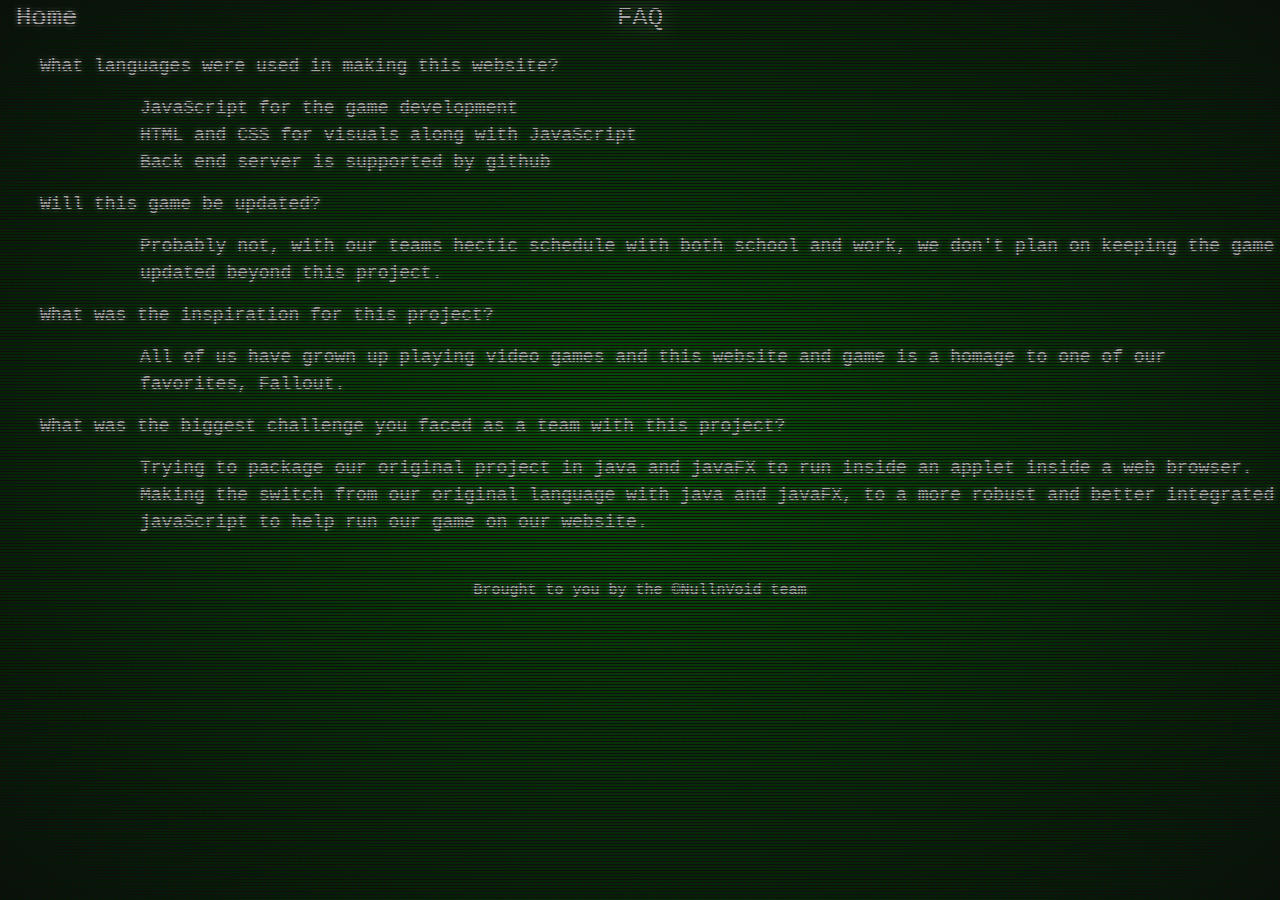
<file: faq.html>
<html>

<head>
	<link rel="stylesheet" type="text/css" href="style.css">
	<link rel="stylesheet" href="NewLook.css">
	<link rel="stylesheet" href="https://www.w3schools.com/w3css/4/w3.css">
	<meta name="viewport" content="width=device-width, initial-scale=1">
</head>

<body>
	<div class="overlay"></div>
	<div class="scanline"></div>

	<header>
		FAQ
	</header>

	<div class="faq_question_one">
		<ul>
			<li> What languages were used in making this website? </li>
		</ul>
	</div>

	<div class="faq_answers_lang">
		<ul>
			<li> JavaScript for the game development </li>
			<li> HTML and CSS for visuals along with JavaScript </li>
			<li> Back end server is supported by github </li>
		</ul>
	</div>

	<div class="faq_question_two">
		<ul>
			<li> Will this game be updated? </li>

		</ul>
	</div>

	<div class="faq_answers_update">
		<ul>
			<li> Probably not, with our teams hectic schedule with both school and work, we don't plan on keeping the game updated beyond this project.</li>
		</ul>
	</div>

	<div class="faq_question_three">
		<ul>
			<li> What was the inspiration for this project? </li>
		</ul>
	</div>

	<div class="faq_answers_inspiration">
		<ul>
			<li> All of us have grown up playing video games and this website and game is a homage to one of our favorites, Fallout.  </li>
		</ul>
	</div>

	<div class="faq_question_four">
		<ul>
			<li> What was the biggest challenge you faced as a team with this project? </li>
		</ul>
	</div>

	<div class="faq_answers_challenge">
		<ul>
			<li>Trying to package our original project in java and javaFX to run inside an applet inside a web browser. </li>
			<li>Making the switch from our original language with java and javaFX, to a more robust and better integrated
				javaScript to help run our game on our website. </li>
		</ul>
	</div>
	<!-- Footer -->
<footer class="w3-container w3-padding-32 body w3-center w3-xlarge">
	<p class="w3-medium w3-text-white">Brought to you by the &copy;NullnVoid team</a></p>
	<div class="home_button">
	  <a href="index.html"> Home </a>
  </div>
  </footer>
	<div class="content clearfix">
</body>
</html>
</file>
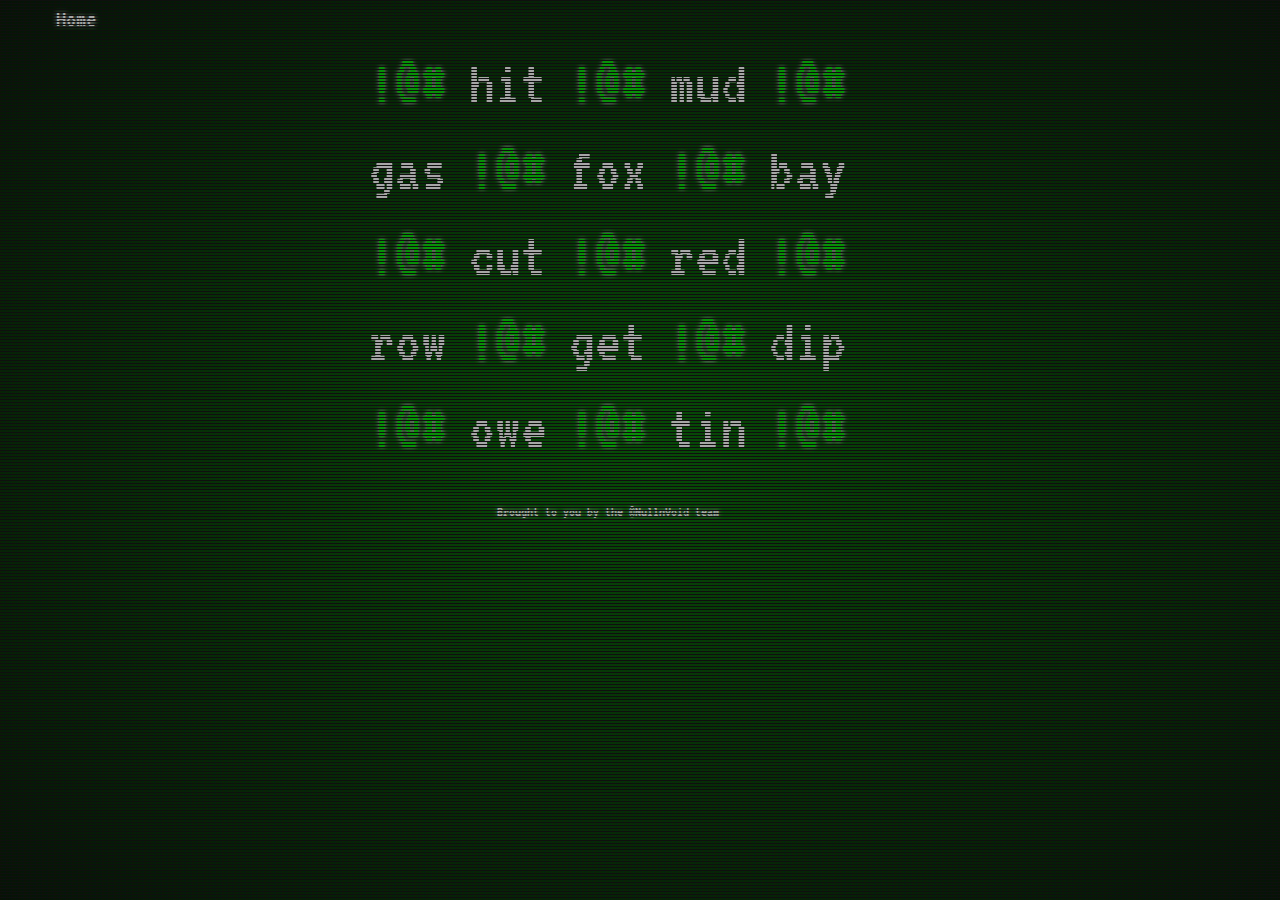
<file: game.html>
<html>

  <head>
    <meta name="viewport" content="width=device-width, initial-scale=1">
    <link rel="stylesheet" href="https://www.w3schools.com/w3css/4/w3.css">
    <link rel="stylesheet" type="text/css" href="style.css">
    <link rel="stylesheet" href="style.css">
  </head>
  <script>
    /*
            This is the createArrayLists() method from the Java code
            */
    var symbolArray = [];
    var wordArray3 = [];
    var wordArray4 = [];
    var wordArray5 = [];
    var wordArray6 = [];
    var wordArray7 = [];
    var wordArray8 = [];
    var wordArray9 = [];
    var wordArray10 = [];
    var winWord = "";
    var activeWord = "";
    var lives = 25;
    var score = 0;
    var amtOfSymbols = 0;
    var countCorrect = 0;
    var difCount = 0;
    symbolArray.push("!@#");
    symbolArray.push("!@#!");
    symbolArray.push("!@#!@");
    symbolArray.push("!@#!@#");
    symbolArray.push("!@#!@#!");
    symbolArray.push("!@#!@#!@");
    symbolArray.push("!@#!@#!@#");
    symbolArray.push("!@#!@#!@#!");
    symbolArray.push("!@#!@#!@#!@");
    symbolArray.push("!@#!@#!@#!@#");
    symbolArray.push("!@#!@#!@#!@#!");
    wordArray3.push("tin", "dip", "gas", "get", "bay", "row", "hit", "fox", "owe", "cut", "mud", "red");
    wordArray4.push("push", "bush", "pack", "puke", "snap", "lamp", "juke", "seen", "same", "dare", "coop", "core");
    wordArray5.push("crown", "tract", "torch", "enjoy", "bowel", "bread", "night", "prize", "apple", "plane", "toast", "rumor");
    wordArray6.push("middle", "waiter", "betray", "forbid", "stitch", "treaty", "retain", "center", "timber", "delete", "letter", "export");
    wordArray7.push("lineage", "quarrel", "confuse", "comfort", "reality", "squeeze", "hunting", "mixture", "deficit", "relieve", "scholar", "dynamic");
    wordArray8.push("dressing", "resource", "grateful", "literacy", "majority", "offender", "pressure", "amputate", "diameter", "slippery", "proposal", "security");
    wordArray9.push("craftsman", "effective", "exclusive", "reinforce", "important", "threshold", "influence", "cigarette", "invisible", "allowance", "reception", "marketing");
    wordArray10.push("continuous", "initiative", "motivation", "difference", "girlfriend", "multimedia", "foundation", "hypothesis", "conviction", "assessment", "attachment", "collection");
    /*
     This is the end of the createArrayLists() method from the Java code
     */
    function getId(objButton) {
      var val;
      val = objButton.value;
      activeWord = val;
      //  val = alert(val);
    }

    /*
        function testFunction() {
          alert(winWord);
          alert(activeWord);
        }
        /* This function shuffles our wordArray so we can have non-repeating words appearing in
        the gameSpace */

    function shuffle(a) {
      var j, x, i;
      for (i = a.length - 1; i > 0; i--) {
        j = Math.floor(Math.random() * (i + 1));
        x = a[i];
        a[i] = a[j];
        a[j] = x;
      }
      return a;
    }

    function correctLetterCount(firstWord, secondWord) {
      if (firstWord.length !== secondWord.length) {
        return 0;
      }
      var i = 0;
      var correctCount = 0;
      while (i < firstWord.length) {
        if (firstWord[i] == secondWord[i])
          correctCount++;
        i++;
      }
      countCorrect = correctCount;
      return correctCount;
    }

    function updateCount() {
      document.getElementById("simCount").innerHTML = "There are " + correctLetterCount(winWord, activeWord) + " similarities";
    }

    /* this function simply sets a winWord after the wordArray is shuffled */

    function setWinWord() {
      if (difCount == 0) {
        var randomNum = Math.floor(Math.random() * wordArray3.length);
        winWord = wordArray3[randomNum];
      } else if (difCount == 1) {
        var randomNum = Math.floor(Math.random() * wordArray4.length);
        winWord = wordArray4[randomNum];
      } else if (difCount == 2) {
        var randomNum = Math.floor(Math.random() * wordArray5.length);
        winWord = wordArray5[randomNum];
      } else if (difCount == 3) {
        var randomNum = Math.floor(Math.random() * wordArray6.length);
        winWord = wordArray6[randomNum];
      } else if (difCount == 4) {
        var randomNum = Math.floor(Math.random() * wordArray7.length);
        winWord = wordArray7[randomNum];
      } else if (difCount == 5) {
        var randomNum = Math.floor(Math.random() * wordArray8.length);
        winWord = wordArray8[randomNum];
      } else if (difCount == 6) {
        var randomNum = Math.floor(Math.random() * wordArray9.length);
        winWord = wordArray9[randomNum];
      } else if (difCount == 7) {
        var randomNum = Math.floor(Math.random() * wordArray10.length);
        winWord = wordArray10[randomNum];
      }
    }

    function LifeCount() {
      if (countCorrect !== winWord.length) {
        lives--;
      } else {
        score++;
      }

      if (lives == 0) {
      clearTable();
        document.getElementById("simCount").innerHTML = "YOU LOSE!";
        document.getElementById("refresh").innerHTML = '<input type = "button" id="refresh" value="START OVER" onclick="window.location.reload()">';

      }
      document.getElementById("livesCount").innerHTML = "Lives: " + lives;
      document.getElementById("scoreCount").innerHTML = "Score: " + score;
    }

    function recognizeWin() {
      if (countCorrect == winWord.length) {
        increaseDifficulty();
        displayGameSpace();
        document.getElementById("simCount").innerHTML = "There are 0 similarities";

        if (score == 8) {
         clearTable();
      document.getElementById("simCount").innerHTML = "YOU WIN!";
        document.getElementById("refresh").innerHTML = '<input type = "button" id="refresh" value="START OVER" onclick="window.location.reload()">';
      }

    }
    }

    function increaseDifficulty() {
      difCount++;
    }

    function clearTable() {
      var Parent = document.getElementById("tableSpace");
      while (Parent.hasChildNodes()) {
        Parent.removeChild(Parent.firstChild);
      }
    }

    /*
  This is the fillSymbols() method, the fillRandomWords() method and it displays the gameSpace all in one function. It sets up the game board
*/

    function displayGameSpace() {
      var count = 0;
      if (difCount == 0) {
        shuffle(wordArray3);
        setWinWord();
        for (var i = 1; i < 2 * (wordArray3.length + 1); i++) {
          if (i % 2 == 0) {
            document.getElementById("gameSpace" + (i)).innerHTML = '<button value=' + wordArray3[count] + ' onclick=" getId(this); updateCount(); LifeCount(); recognizeWin();">' + wordArray3[count] + '</button>';
            count++
          } else {
            document.getElementById("gameSpace" + (i)).innerHTML = symbolArray[0];
          }
        }
      } else if (difCount == 1) {
        shuffle(wordArray4);
        setWinWord();
        for (var i = 1; i < 2 * (wordArray4.length + 1); i++) {
          if (i % 2 == 0) {
            document.getElementById("gameSpace" + (i)).innerHTML = '<button value=' + wordArray4[count] + ' onclick="getId(this); updateCount(); LifeCount(); recognizeWin();">' + wordArray4[count] + '</button>';
            count++
          } else {
            document.getElementById("gameSpace" + (i)).innerHTML = symbolArray[difCount];
          }
        }
      } else if (difCount == 2) {
        shuffle(wordArray5);
        setWinWord();
        for (var i = 1; i < 2 * (wordArray5.length + 1); i++) {
          if (i % 2 == 0) {
            document.getElementById("gameSpace" + (i)).innerHTML = '<button value=' + wordArray5[count] + ' onclick="getId(this); updateCount(); LifeCount(); recognizeWin();">' + wordArray5[count] + '</button>';
            count++
          } else {
            document.getElementById("gameSpace" + (i)).innerHTML = symbolArray[difCount];
          }
        }
      } else if (difCount == 3) {
        shuffle(wordArray6);
        setWinWord();
        for (var i = 1; i < 2 * (wordArray6.length + 1); i++) {
          if (i % 2 == 0) {
            document.getElementById("gameSpace" + (i)).innerHTML = '<button value=' + wordArray6[count] + ' onclick="getId(this); updateCount(); LifeCount(); recognizeWin();">' + wordArray6[count] + '</button>';
            count++
          } else {
            document.getElementById("gameSpace" + (i)).innerHTML = symbolArray[difCount];
          }
        }
      } else if (difCount == 4) {
        shuffle(wordArray7);
        setWinWord();
        for (var i = 1; i < 2 * (wordArray7.length + 1); i++) {
          if (i % 2 == 0) {
            document.getElementById("gameSpace" + (i)).innerHTML = '<button value=' + wordArray7[count] + ' onclick="getId(this); updateCount(); LifeCount(); recognizeWin();">' + wordArray7[count] + '</button>';
            count++
          } else {
            document.getElementById("gameSpace" + (i)).innerHTML = symbolArray[difCount];
          }
        }
      } else if (difCount == 5) {
        shuffle(wordArray8);
        setWinWord();
        for (var i = 1; i < 2 * (wordArray8.length + 1); i++) {
          if (i % 2 == 0) {
            document.getElementById("gameSpace" + (i)).innerHTML = '<button value=' + wordArray8[count] + ' onclick="getId(this); updateCount(); LifeCount(); recognizeWin();">' + wordArray8[count] + '</button>';
            count++
          } else {
            document.getElementById("gameSpace" + (i)).innerHTML = symbolArray[difCount];
          }
        }
      } else if (difCount == 6) {
        shuffle(wordArray9);
        setWinWord();
        for (var i = 1; i < 2 * (wordArray9.length + 1); i++) {
          if (i % 2 == 0) {
            document.getElementById("gameSpace" + (i)).innerHTML = '<button value=' + wordArray9[count] + ' onclick="getId(this); updateCount(); LifeCount(); recognizeWin();">' + wordArray9[count] + '</button>';
            count++
          } else {
            document.getElementById("gameSpace" + (i)).innerHTML = symbolArray[difCount];
          }
        }
      } else if (difCount == 7) {
        shuffle(wordArray10);
        setWinWord();
        for (var i = 1; i < 2 * (wordArray10.length + 1); i++) {
          if (i % 2 == 0) {
            document.getElementById("gameSpace" + (i)).innerHTML = '<button value=' + wordArray10[count] + ' onclick="getId(this); updateCount(); LifeCount(); recognizeWin();">' + wordArray10[count] + '</button>';
            count++
          } else {
            document.getElementById("gameSpace" + (i)).innerHTML = symbolArray[difCount];
          }
        }
      }
    }

  </script>
  <style>
  @import url(https://fonts.googleapis.com/css?family=VT323);

@keyframes scroll {
    0% { height: 0 }
    100% { height: 100%; }
}

@keyframes type {
  from { width: 0; }
}

@keyframes type2 {
  0%{width: 0;}
  50%{width: 0;}
  100%{ width: 100; }
}

@keyframes blink {
  to{opacity: .0;}
}

@keyframes scan {
    from { top: 0 }
    to { top: 100% }
}

@keyframes flicker {
        0% { opacity: 0.15795 }
        5% { opacity: 0.31511 }
        10% { opacity: 0.94554 }
        15% { opacity: 0.2469 }
        20% { opacity: 0.62031 }
        25% { opacity: 0.0293 }
        30% { opacity: 0.00899 }
        35% { opacity: 0.5344 }
        40% { opacity: 0.12778 }
        45% { opacity: 0.52042 }
        50% { opacity: 0.3823 }
        55% { opacity: 0.2198 }
        60% { opacity: 0.9383 }
        65% { opacity: 0.86615 }
        70% { opacity: 0.68695 }
        75% { opacity: 0.55749 }
        80% { opacity: 0.96984 }
        85% { opacity: 0.0361 }
        90% { opacity: 0.24467 }
        95% { opacity: 0.08351 }
        100% { opacity: 0.54813 }
    }

* {
    box-sizing: border-box;
    }

html,
body {
    background: #383838;
    color: #00dd00;
    font-size: 64.5%;
    font-size: 1.4em;
    font-family: 'VT323', Courier;
    height: 100%;
    margin: 0;
    padding: 0;
}

h1, h2, h3 h4, h5, h6 {
    font-weight: normal;
    margin: 0;
    text-transform: uppercase;
}

a {
    color: white;
    text-decoration: none;
}

a:hover {
    color: red;
}

p {
    line-height: 100%;
    margin: 0;
}

span { animation: blink 1s infinite }

ul {
    list-style: none;
}

ul a:before,
p a:before {
    color: #00dd00;
    content: ' [ ';
}

ul a:after,
p a:after {
    color: #00dd00;
    content: ' ] ';
}

header.site {
    margin: 0 0 40px 0;
    text-transform: uppercase;
}

nav.site {
    margin: 0 0 40px 0;
  width: 100%;
}

nav.site ul {
    padding: 0;
}

nav.site ul li {
    display: inline-block;
  padding: 0 10px;
  min-width: 250px;
  width: auto;
}

.overlay {
    height: 1px;
    position: absolute;
    top: 0;
    left: 0;
    width: 1px;
}

.overlay:before {
    background: linear-gradient(#101010 45%, rgba(16, 16, 16, 0.2) 50%), linear-gradient(90deg, rgba(255, 0, 0, 0.03), rgba(0, 255, 0, 0.02), rgba(0, 0, 255, 0.03));
    background-size: 100% 3px, 6px 100%;
    content: "";
    display: block;
    pointer-events: none;
    position: fixed;
        top: 0;
        right: 0;
        bottom: 0;
        left: 0;
    z-index: 2;
}

.overlay:after {
    animation: flicker 0.30s infinite;
    background: rgba(16, 16, 16, 0.2);
    content: "";
    display: block;
    pointer-events: none;
    position: fixed;
        top: 0;
        right: 0;
        bottom: 0;
        left: 0;
    z-index: 2;
}


.wrapper {
  animation: scroll 3s 1;
  margin: 0;
  overflow: hidden;
  padding: 0;
}

.content {
    animation: scroll 3s 1;
  overflow: hidden;
    padding: 40px;
    position: relative;
    width: 95%;
}


.expandingArea { position: relative }


.clearfix {
  overflow: auto;
  zoom: 1;
}
    body {
      background-color: black;
      background-image: radial-gradient(rgba(0, 150, 0, 0.75), black 120%);
      height: 100vh;
    }

    td {
      font-family: 'VT323', Courier;
      font-size: 4em;
      color: #00dd00;
      text-align: left;
    }
    button {
      background: none;
     color: white;
      border: none;
      padding: 0 !important;
      font: inherit;
      cursor: pointer;
    }
    button:hover {
      background-color: darkgray;
    }

  </style>

  <head>

  </head>
    <div class="overlay"></div>
    <div class="scanline"></div>
    <div class="content clearfix">
  <body onload="setWinWord(); displayGameSpace();">
    <div id="gameSpace">


      <table id="tableSpace">
        <tr>
          <td id="gameSpace1">

          </td>
          <td id="gameSpace2">

          </td>
          <td id="gameSpace3">

          </td>
          <td id="gameSpace4">

          </td>
          <td id="gameSpace5">


          </td>
        </tr>
        <tr>
          <td id="gameSpace6">

          </td>


          <td id="gameSpace7">

          </td>
          <td id="gameSpace8">

          </td>
          <td id="gameSpace9">

          </td>
          <td id="gameSpace10">

          </td>
        </tr>
        <tr>
          <td id="gameSpace11">

          </td>
          <td id="gameSpace12">

          </td>

          <td id="gameSpace13">

          </td>
          <td id="gameSpace14">

          </td>
          <td id="gameSpace15">

          </td>
        </tr>
        <tr>
          <td id="gameSpace16">

          </td>
          <td id="gameSpace17">

          </td>
          <td id="gameSpace18">

          </td>
          <td id="gameSpace19">

          </td>
          <td id="gameSpace20">

          </td>
        </tr>
        <tr>
          <td id="gameSpace21">

          </td>
          <td id="gameSpace22">

          </td>
          <td id="gameSpace23">

          </td>
          <td id="gameSpace24">

          </td>
          <td id="gameSpace25">

          </td>

        </tr>
      </table>
    </div>

    <div id="gameInformation">
      <p id="simCount">
      </p>
      <p id="refresh">
      </p>
      <p id="livesCount">
      </p>
      <p id="scoreCount">
      </p>
    </div>
    <!-- Footer -->
    <footer class="w3-container w3-padding-32 body w3-center w3-xlarge">
      <p class="w3-medium w3-text-white">Brought to you by the &copy;NullnVoid team</p>
      <div class="home_button">
        <a href="index.html"> Home </a>

      </div>
      </div>
    </footer>
  </body>

</html>
</file>
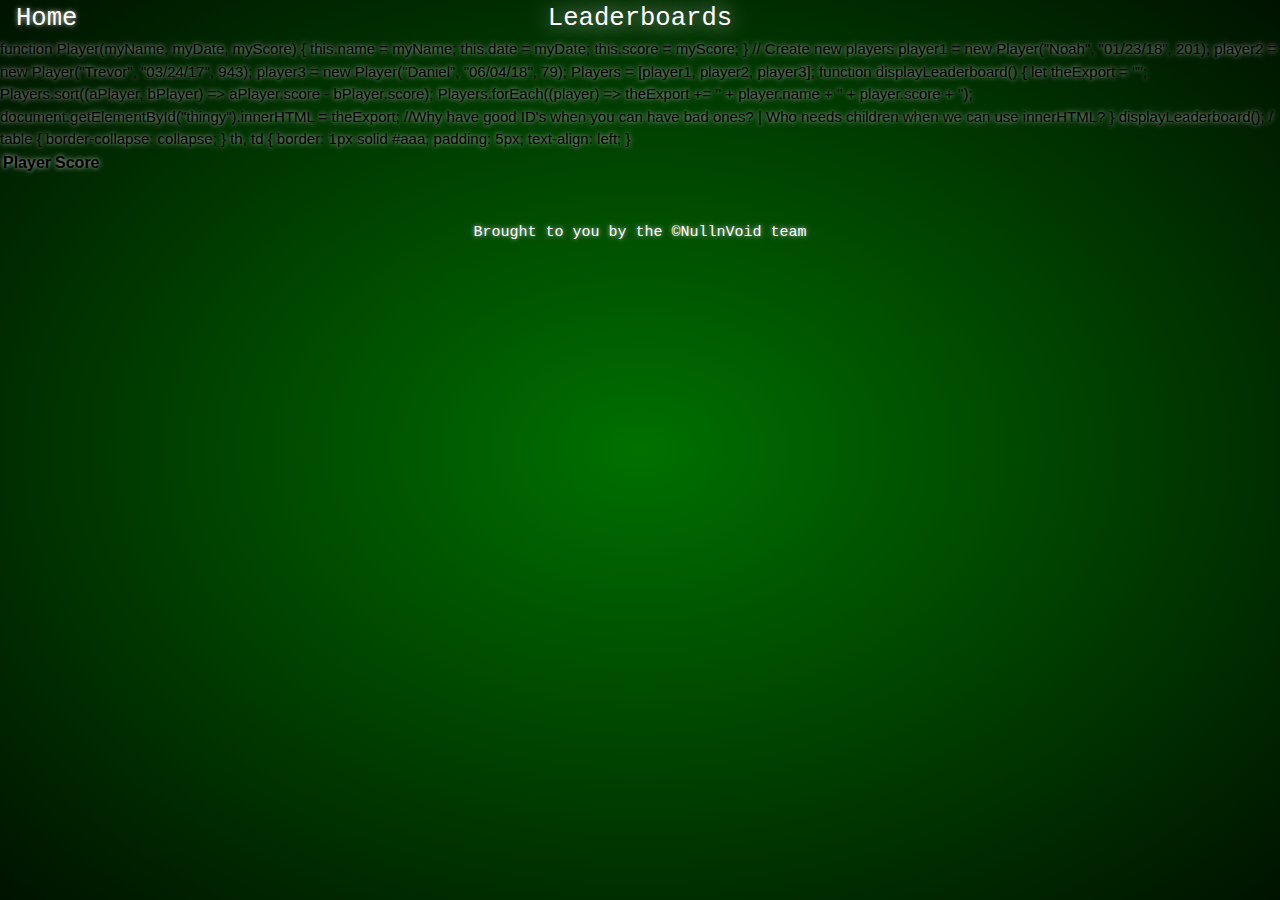
<file: high scores.html>
<html>

<head>
    <link rel="stylesheet" type="text/css" href="style.css">
    <link rel="stylesheet" href="https://www.w3schools.com/w3css/4/w3.css">
    <meta name="viewport" content="width=device-width, initial-scale=1">
</head>

<body>

	<header>
		Leaderboards
	</header>

		function Player(myName, myDate, myScore) {
        this.name = myName;
        this.date = myDate;
        this.score = myScore;
    }

    // Create new players
    player1 = new Player("Noah", "01/23/18", 201);
    player2 = new Player("Trevor", "03/24/17", 943);
    player3 = new Player("Daniel", "06/04/18", 79); 
    Players = [player1, player2, player3];

    function displayLeaderboard() {
        let theExport = ""; 
        Players.sort((aPlayer, bPlayer) => aPlayer.score - bPlayer.score);
        Players.forEach((player) => theExport += '<tr><td>' + player.name + '</td><td>' + player.score + '</td></tr>');
        document.getElementById("thingy").innerHTML = theExport; //Why have good ID's when you can have bad ones? | Who needs children when we can use innerHTML?
    }

    displayLeaderboard(); /
	table {
        border-collapse: collapse;
    }

    th,
    td {
        border: 1px solid #aaa;
        padding: 5px;
        text-align: left;
    }
	<table>
    <thead>
      <th>Player</th><th>Score</th>
    </thead>
    <tbody id="thingy"></tbody>
</table>
<!-- Footer -->
<footer class="w3-container w3-padding-32 body w3-center w3-xlarge">
    <p class="w3-medium w3-text-white">Brought to you by the &copy;NullnVoid team</a></p>
    <div class="home_button">
      <a href="index.html"> Home </a>
  </div>
  </footer>
</body>
</html>
</file>
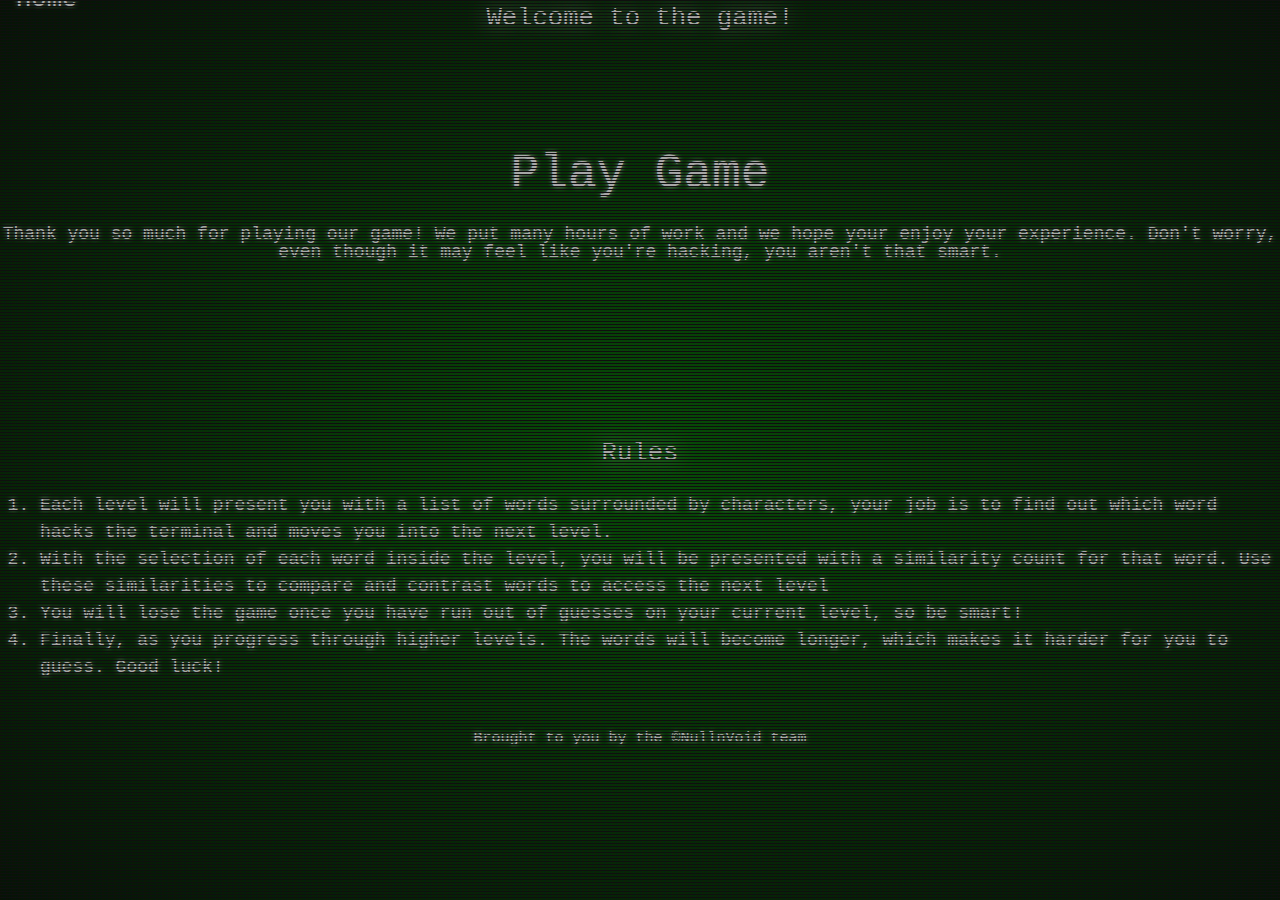
<file: play game.html>
<html>
<head>
	<link rel="stylesheet" type="text/css" href="style.css">
	<link rel="stylesheet" href="NewLook.css">
	<link rel="stylesheet" href="https://www.w3schools.com/w3css/4/w3.css">
	<meta name="viewport" content="width=device-width, initial-scale=1">
</head>
<body>
	<div class="overlay"></div>
	<div class="scanline"></div>
	<header>
		Welcome to the game!
	</header>

	<div class="start_button">
		<a href="game.html"> Play Game </a>
	</div>


	<div class="pg_thanks">
		<p>
			Thank you so much for playing our game! We put many hours of work and we hope your enjoy your experience.
			Don't worry, even though it may feel like you're hacking, you aren't that smart.
		</p>
	</div>
	<div class="pg_rules">
		<header>
			Rules
		</header>
		<ol>
			<li>Each level will present you with a list of words surrounded by characters,
			    your job is to find out which word hacks the terminal and moves you into the next level.</li>
			<li>With the selection of each word inside the level, you will be presented with a
			    similarity count for that word. Use these similarities to compare and contrast words to access the next level</li>
			<li>You will lose the game once you have run out of guesses on your current level, so be smart!</li>
			<li>Finally, as you progress through higher levels. The words will become longer, which makes
			    it harder for you to guess. Good luck!</li>
		</ol>
			<!-- Footer -->
	<footer class="w3-container w3-padding-32 body w3-center w3-xlarge">
		<p class="w3-medium w3-text-white">Brought to you by the &copy;NullnVoid team</a></p>
		<div class="home_button_onPG">
	  		<a href="index.html"> Home </a>
		</div>
	</footer>
	</div>
<div class="content clearfix">
</body>
</html>
</file>
<file: style.css>
body
{
	background-color: black;
	background-image: radial-gradient(rgba(0,150,0,0.75), black 120%);
	height: 100vh;
	text-shadow: 0 0 5px #C8C8C8;
}
p
{
	font-family: 'VT323', Courier;
	font-size: 18;
	color: white;
	text-align: Center;
}
.nav-menu
{
	text-align: center;
	top: 50px;
}
.nav-menu li
{
	padding: 25px;
	display: inline-block;
}
.nav-menu li a
{
	text-decoration: none;
	color: white;
	text-align: center;
	font-size: 18px;
	font-size: 2vw;
	font-family: 'VT323', Courier;
}
.nav-menu li a:hover
{
	background: white;
	color: black;
}
.pg_thanks
{
	position: absolute;
	top: 225px;
}
header
{
	font-family: Courier, monospace;
	font-size: 2vw;
	color: white;
	text-align: Center;
	text-shadow: 0 0 20px #C8C8C8;
}
.pg_rules
{
	position: relative;
	top: 325px;
}
.pg_rules ol
{
	font-family: 'VT323', Courier;
	font-size: 18;
	color: white;
}
.start_button
{
	text-align: center;
	position: relative;
	top: 100px;
}
.start_button a
{
	text-decoration: none;
	font-family: 'VT323', Courier;
	font-size: 48;
	color: white;
	text-align: Center;
}
.start_button a:hover
{
	background: white;
	color: black;
}
.under_buttons
{
	text-align: center;
	position: relative;
	top: 200px;
}
.column_header_pn p
{
	float: left;
	margin-left: 200px;
}
.column_header_sc p
{
	float: right;
	margin-right: 200px;
}
.faq_question_one ul li
{
	list-style: none;
	font-family: 'VT323', Courier;
	font-size: 18;
	color: white;
}
.faq_answers_lang ul li
{
	list-style: none;
	font-family: 'VT323', Courier;
	font-size: 18;
	color: white;
	margin-left: 100px;
}
.faq_question_two ul li
{
	list-style: none;
	font-family: 'VT323', Courier;
	font-size: 18;
	color: white;
}
.faq_answers_update ul li
{
	list-style: none;
	font-family: 'VT323', Courier;
	font-size: 18;
	color: white;
	margin-left: 100px;
}
.index_title header
{
	font-size: 10vw;
}
.faq_question_three ul li
{
	list-style: none;
	font-family: 'VT323', Courier;
	font-size: 18;
	color: white;
}
.faq_answers_inspiration ul li
{
	list-style: none;
	font-family: 'VT323', Courier;
	font-size: 18;
	color: white;
	margin-left: 100px;
}
.faq_question_four ul li
{
	list-style: none;
	font-family: 'VT323', Courier;
	font-size: 18;
	color: white;
}
.faq_answers_challenge ul li
{
	list-style: none;
	font-family: 'VT323', Courier;
	font-size: 18;
	color: white;
	margin-left: 100px;
}
.home_button
{
	position:absolute;
	top: 0px;
	text-align: center;
}
footer a
{
	text-decoration: none;
	color: white;
	font-size: 18px;
	font-size: 2vw;
	font-family: 'VT323', Courier;
}
footer a:hover
{
	background: white;
	color: black;
	text-decoration: none;
}
.about_title
{
	text-align: center;
}
.about_title h2
{
	color: white;
	font-family: 'VT323', Courier;
}
.index_title header /*The following code block was used and adapted from https://css-tricks.com/snippets/css/typewriter-effect/ */
{
	overflow: hidden;
	border-right: 3px solid white;
	white-space: nowrap;
	margin: 0 auto;
	animation: typing 5s steps(30, end), blink-caret .5s step-end infinite;
}
@keyframes typing
{
	from {
		width: 0
			 }
	to {
		width: 85%
     }
}
@keyframes blink-caret
{
	from, to
			{
		border-color: transparent
		  }
	50% {
	  border-color: white;
	    }
}
/*this is the end of this block of code*/
table#tableSpace
{
	text-align: center;
	margin-left: auto;
	margin-right: auto;
}
table tr td
{
	padding: 10px;
}
.home_button_onPG a
{
	position:absolute;
	top: -454px;
	left: 16px;
	text-align: center;
}
</file>
<file: NewLook.css>
* {
    box-sizing: border-box;
    }

html,
body {
    background: #383838;
    color: #00dd00;
    font-size: 64.5%;
    font-size: 1.4em;
    font-family: 'VT323', Courier;
    height: 100%;
    margin: 0;
    padding: 0;
}

h1, h2, h3 h4, h5, h6 {
    font-weight: normal;
    margin: 0;
    text-transform: uppercase;
}

a {
    color: white;
    text-decoration: none;
}

a:hover {
    color: red;
}

p {
    line-height: 100%;
    margin: 0;
}

span { animation: blink 1s infinite }

ul {
    list-style: none;
}

ul a:before,
p a:before {
    color: #00dd00;
    content: ' [ ';
}

ul a:after,
p a:after {
    color: #00dd00;
    content: ' ] ';
}

header.site {
    margin: 0 0 40px 0;
    text-transform: uppercase;
}

nav.site {
    margin: 0 0 40px 0;
  width: 100%;
}

nav.site ul {
    padding: 0;
}

nav.site ul li {
    display: inline-block;
  padding: 0 10px;
  min-width: 250px;
  width: auto;
}

.overlay {
    height: 1px;
    position: absolute;
    top: 0;
    left: 0;
    width: 1px;
}

.overlay:before {
    background: linear-gradient(#101010 45%, rgba(16, 16, 16, 0.2) 50%), linear-gradient(90deg, rgba(255, 0, 0, 0.03), rgba(0, 255, 0, 0.02), rgba(0, 0, 255, 0.03));
    background-size: 100% 3px, 6px 100%;
    content: "";
    display: block;
    pointer-events: none;
    position: fixed;
        top: 0;
        right: 0;
        bottom: 0;
        left: 0;
    z-index: 2;
}

.overlay:after {
    animation: flicker 0.30s infinite;
    background: rgba(16, 16, 16, 0.2);
    content: "";
    display: block;
    pointer-events: none;
    position: fixed;
        top: 0;
        right: 0;
        bottom: 0;
        left: 0;
    z-index: 2;
}


.wrapper {
  animation: scroll 3s 1;
  margin: 0;
  overflow: hidden;
  padding: 0;
}

.content {
    animation: scroll 3s 1;
  overflow: hidden;
    padding: 40px;
    position: relative;
    width: 95%;
}


.expandingArea { position: relative }


.clearfix {
  overflow: auto;
  zoom: 1;
}
    body {
      background-color: black;
      background-image: radial-gradient(rgba(0, 150, 0, 0.75), black 120%);
      height: 100vh;
    }

    td {
      font-family: 'VT323', Courier;
      font-size: 4em;
      color: #00dd00;
      text-align: left;
    }
    button {
      background: none;
     color: white;
      border: none;
      padding: 0 !important;
      font: inherit;
      cursor: pointer;
    }
    button:hover {
      background-color: darkgray;
    }
    @import url(https://fonts.googleapis.com/css?family=VT323);

@keyframes scroll {
    0% { height: 0 }
    100% { height: 100%; }
}

@keyframes type {
  from { width: 0; }
}

@keyframes type2 {
  0%{width: 0;}
  50%{width: 0;}
  100%{ width: 100; }
}

@keyframes blink {
  to{opacity: .0;}
}

@keyframes scan {
    from { top: 0 }
    to { top: 100% }
}

@keyframes flicker {
        0% { opacity: 0.15795 }
        5% { opacity: 0.31511 }
        10% { opacity: 0.94554 }
        15% { opacity: 0.2469 }
        20% { opacity: 0.62031 }
        25% { opacity: 0.0293 }
        30% { opacity: 0.00899 }
        35% { opacity: 0.5344 }
        40% { opacity: 0.12778 }
        45% { opacity: 0.52042 }
        50% { opacity: 0.3823 }
        55% { opacity: 0.2198 }
        60% { opacity: 0.9383 }
        65% { opacity: 0.86615 }
        70% { opacity: 0.68695 }
        75% { opacity: 0.55749 }
        80% { opacity: 0.96984 }
        85% { opacity: 0.0361 }
        90% { opacity: 0.24467 }
        95% { opacity: 0.08351 }
        100% { opacity: 0.54813 }
    }

* {
    box-sizing: border-box;
    }

html,
body {
    background: #383838;
    color: #00dd00;
    font-size: 64.5%;
    font-size: 1.4em;
    font-family: 'VT323', Courier;
    height: 100%;
    margin: 0;
    padding: 0;
}

h1, h2, h3 h4, h5, h6 {
    font-weight: normal;
    margin: 0;
    text-transform: uppercase;
}

a {
    color: white;
    text-decoration: none;
}

a:hover {
    color: red;
}

p {
    line-height: 100%;
    margin: 0;
}

span { animation: blink 1s infinite }

ul {
    list-style: none;
}

ul a:before,
p a:before {
    color: #00dd00;
    content: ' [ ';
}

ul a:after,
p a:after {
    color: #00dd00;
    content: ' ] ';
}

header.site {
    margin: 0 0 40px 0;
    text-transform: uppercase;
}

nav.site {
    margin: 0 0 40px 0;
  width: 100%;
}

nav.site ul {
    padding: 0;
}

nav.site ul li {
    display: inline-block;
  padding: 0 10px;
  min-width: 250px;
  width: auto;
}

.overlay {
    height: 1px;
    position: absolute;
    top: 0;
    left: 0;
    width: 1px;
}

.overlay:before {
    background: linear-gradient(#101010 45%, rgba(16, 16, 16, 0.2) 50%), linear-gradient(90deg, rgba(255, 0, 0, 0.03), rgba(0, 255, 0, 0.02), rgba(0, 0, 255, 0.03));
    background-size: 100% 3px, 6px 100%;
    content: "";
    display: block;
    pointer-events: none;
    position: fixed;
        top: 0;
        right: 0;
        bottom: 0;
        left: 0;
    z-index: 2;
}

.overlay:after {
    animation: flicker 0.30s infinite;
    background: rgba(16, 16, 16, 0.2);
    content: "";
    display: block;
    pointer-events: none;
    position: fixed;
        top: 0;
        right: 0;
        bottom: 0;
        left: 0;
    z-index: 2;
}


.wrapper {
  animation: scroll 3s 1;
  margin: 0;
  overflow: hidden;
  padding: 0;
}

.content {
    animation: scroll 3s 1;
  overflow: hidden;
    padding: 40px;
    position: relative;
    width: 95%;
}


.expandingArea { position: relative }


.clearfix {
  overflow: auto;
  zoom: 1;
}
    body {
      background-color: black;
      background-image: radial-gradient(rgba(0, 150, 0, 0.75), black 120%);
      height: 100vh;
    }

    td {
      font-family: 'VT323', Courier;
      font-size: 4em;
      color: #00dd00;
      text-align: left;
    }
    button {
      background: none;
     color: white;
      border: none;
      padding: 0 !important;
      font: inherit;
      cursor: pointer;
    }
    button:hover {
      background-color: darkgray;
    }
.content clearfix
{
  position: fixed;
}
</file>
